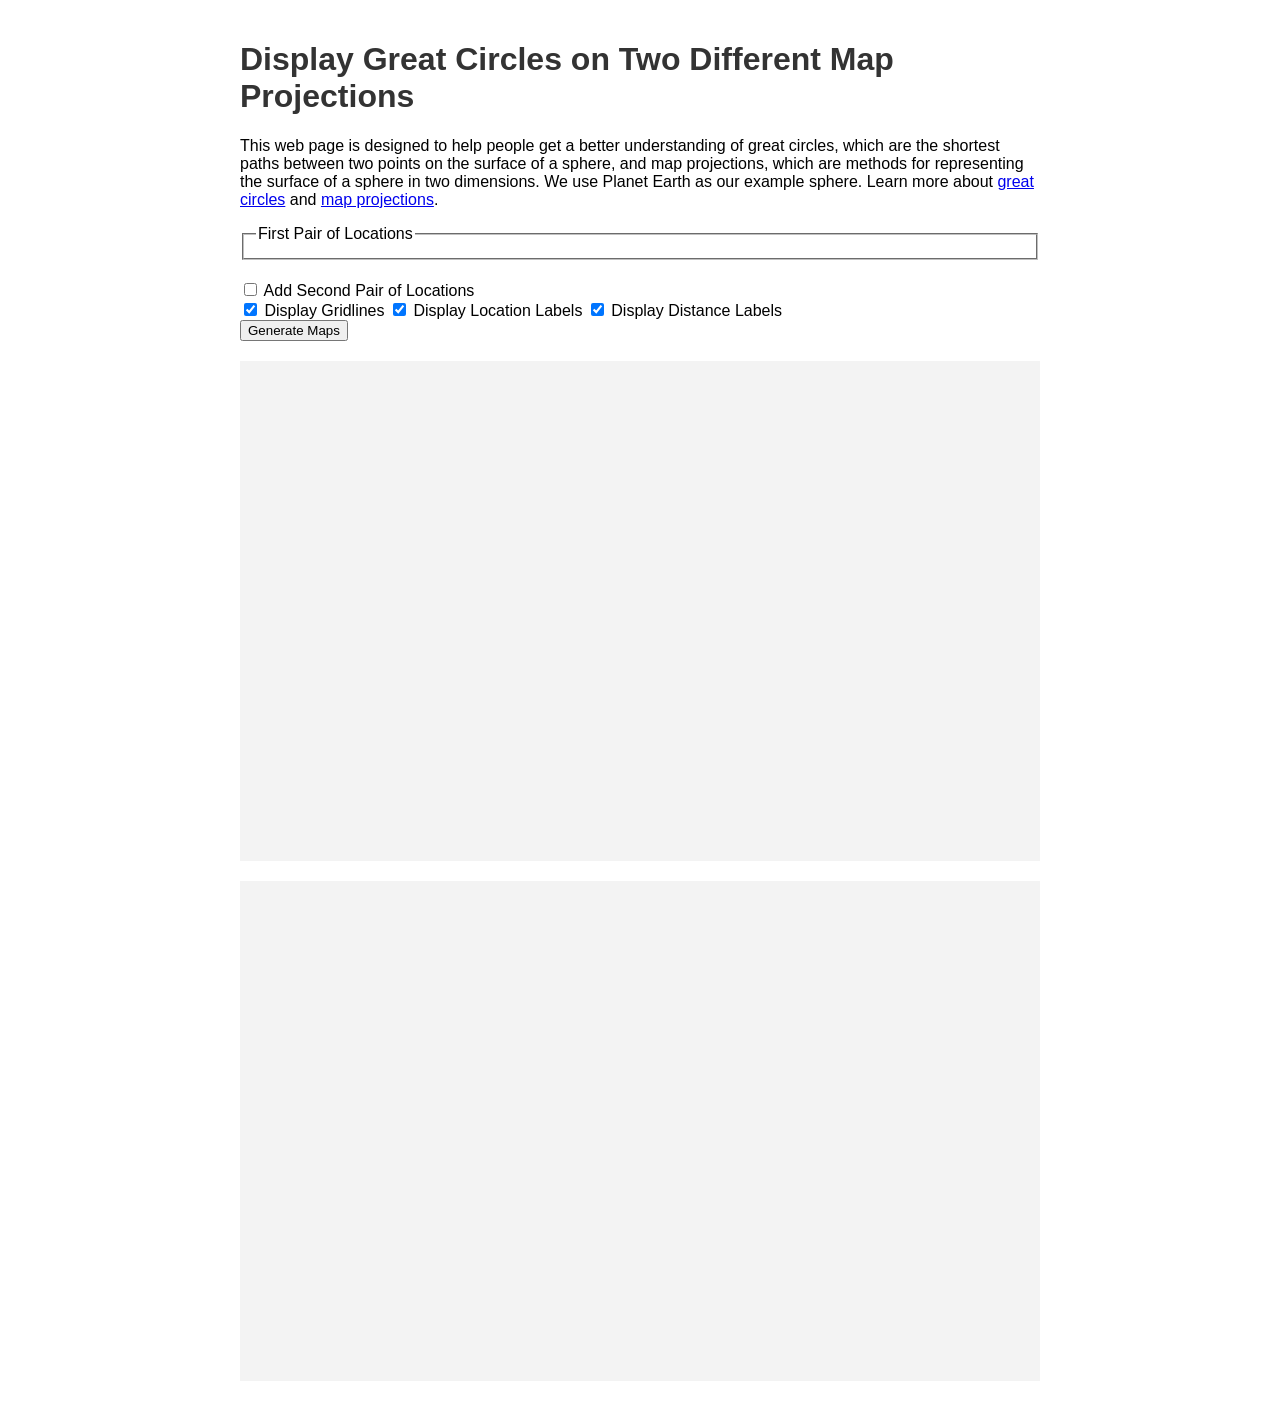
<file: index.html>
<!DOCTYPE html>
<html lang="en">
<head>
    <meta charset="UTF-8">
    <meta name="viewport" content="width=device-width, initial-scale=1.0">
    <title>Display Great Circles on Two Different Map Projections</title>
    <link rel="stylesheet" href="styles.css">
</head>
<body>
    <h1>Display Great Circles on Two Different Map Projections</h1>
    <p>This web page is designed to help people get a better understanding of great circles, which are the shortest paths between two points on the surface of a sphere, and map projections, which are methods for representing the surface of a sphere in two dimensions. We use Planet Earth as our example sphere. Learn more about <a href="https://example.com/great-circles">great circles</a> and <a href="https://example.com/map-projections">map projections</a>.</p>
    
    <form id="locationsForm">
        <fieldset>
            <legend>First Pair of Locations</legend>
            <!-- Your location input fields go here -->
        </fieldset>

        <fieldset id="secondPair" hidden>
            <legend>Second Pair of Locations</legend>
            <!-- Your location input fields go here -->
        </fieldset>

        <label><input type="checkbox" id="toggleSecondPair"> Add Second Pair of Locations</label>
        <br>
        <label><input type="checkbox" checked> Display Gridlines</label>
        <label><input type="checkbox" checked> Display Location Labels</label>
        <label><input type="checkbox" checked> Display Distance Labels</label>
        <br>
        <button type="submit">Generate Maps</button>
    </form>
    
    <div id="map1"></div>
    <div id="map2"></div>

    <script src="script.js"></script>
</body>
</html>
</file>
<file: styles.css>
body {
    font-family: Arial, sans-serif;
    max-width: 800px;
    margin: 0 auto;
    padding: 20px;
}

h1 {
    color: #333;
}

fieldset {
    margin-bottom: 20px;
}

#map1, #map2 {
    width: 100%;
    height: 500px; /* Adjust as needed */
    background: #f3f3f3; /* Placeholder background color */
    margin-top: 20px;
}
</file>
